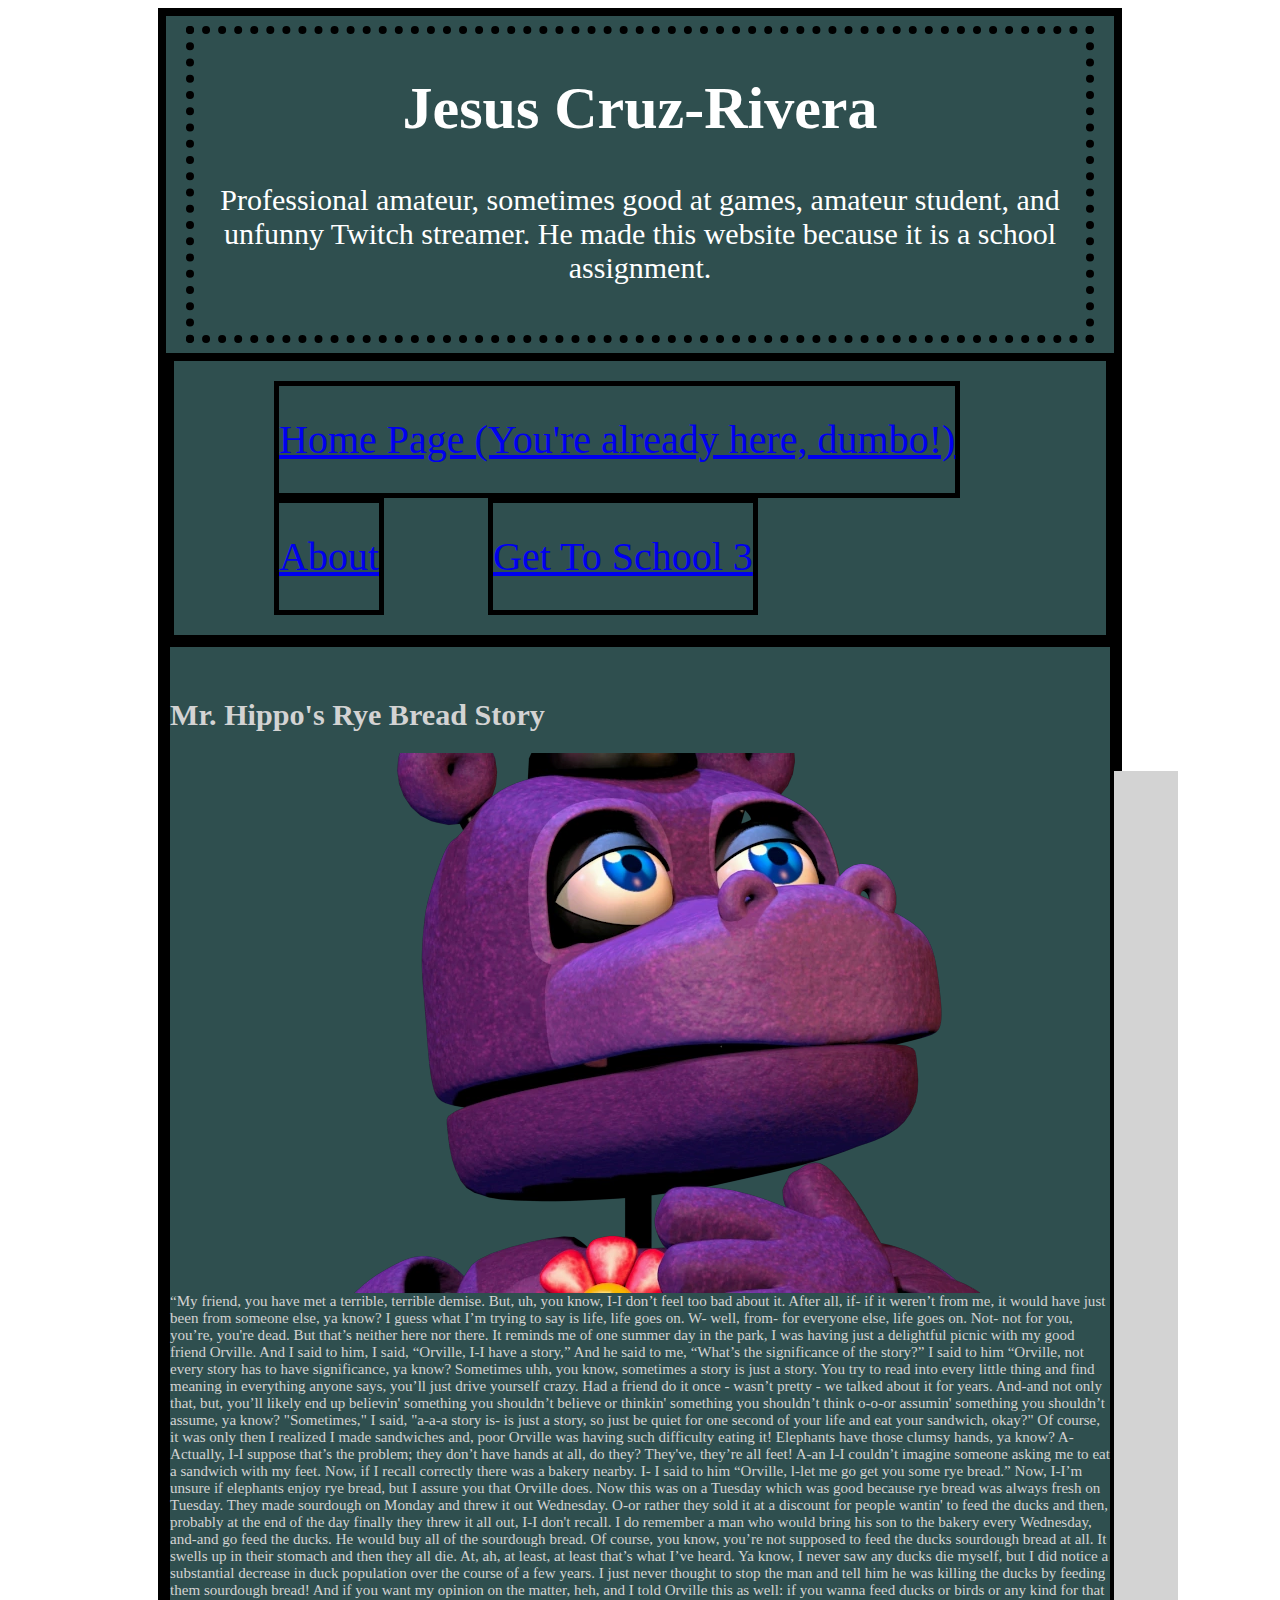
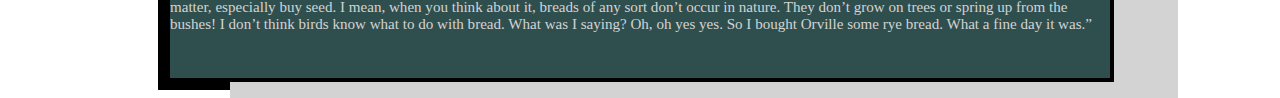
<file: index.html>
<!DOCTYPE html>
<html lang="en" dir="ltr">

<head>
  <meta charset="utf-8">
  <title>JCruz-Rivera's Website</title>
  <link rel="stylesheet" href="css/style.css">
  <!DOCTYPE html>
  <html lang="en" dir="ltr">

  <head>

    <meta charset="utf-8">
    <meta name="viewport" content="width=device-width, initial-scale=1.0">
    <script src="js/notice.js" charset="utf-8"></script>

    <title>
      Home
    </title>
    <link rel="stylesheet" href="css/style.css">
    <script type="text/javascript">
      onclick = "document.getElementById().innerHTML = Date()" >
        Click me to display Date and Time. </button>
    </script>
  </head>

  <body>
    <div id="content">

      <div id="headerBox">
        <h1> Jesus Cruz-Rivera </h1>
        <p>Professional amateur, sometimes good at games, amateur student, and unfunny Twitch streamer. He made this website because it is a school assignment.</p>
      </div>
      <div id="menuBox">
        <div class="linkBox">
          <a href="index.html">Home Page (You're already here, dumbo!)</a>
        </div>
        <div class="linkBox">
          <a href="about.html">About</a>
        </div>
        <div class="linkBox">
          <a href="www/index.html">Get To School 3</a>
        </div>
      </div>

      <div class="blogBox">
        <h1> Mr. Hippo's Rye Bread Story </h1>
        <img src="img/hippo.jpg" alt="A stupid hippo">
        <p> “My friend, you have met a terrible, terrible demise. But, uh, you know, I-I don’t feel too bad about it. After all, if- if it weren’t from me, it would have just been from someone else, ya know? I guess what I’m trying to say is life,
          life goes on. W- well, from- for everyone else, life goes on. Not- not for you, you’re, you're dead. But that’s neither here nor there. It reminds me of one summer day in the park, I was having just a delightful picnic with my good friend
          Orville. And I said to him, I said, “Orville, I-I have a story,” And he said to me, “What’s the significance of the story?” I said to him “Orville, not every story has to have significance, ya know? Sometimes uhh, you know, sometimes a story
          is just a story. You try to read into every little thing and find meaning in everything anyone says, you’ll just drive yourself crazy. Had a friend do it once - wasn’t pretty - we talked about it for years. And-and not only that, but, you’ll
          likely end up believin' something you shouldn’t believe or thinkin' something you shouldn’t think o-o-or assumin' something you shouldn’t assume, ya know? "Sometimes," I said, "a-a-a story is- is just a story, so just be quiet for one second
          of your life and eat your sandwich, okay?" Of course, it was only then I realized I made sandwiches and, poor Orville was having such difficulty eating it! Elephants have those clumsy hands, ya know? A-Actually, I-I suppose that’s the
          problem; they don’t have hands at all, do they? They've, they’re all feet! A-an I-I couldn’t imagine someone asking me to eat a sandwich with my feet. Now, if I recall correctly there was a bakery nearby. I- I said to him “Orville, l-let me
          go get you some rye bread.” Now, I-I’m unsure if elephants enjoy rye bread, but I assure you that Orville does. Now this was on a Tuesday which was good because rye bread was always fresh on Tuesday. They made sourdough on Monday and threw
          it out Wednesday. O-or rather they sold it at a discount for people wantin' to feed the ducks and then, probably at the end of the day finally they threw it all out, I-I don't recall. I do remember a man who would bring his son to the bakery
          every Wednesday, and-and go feed the ducks. He would buy all of the sourdough bread. Of course, you know, you’re not supposed to feed the ducks sourdough bread at all. It swells up in their stomach and then they all die. At, ah, at least, at
          least that’s what I’ve heard. Ya know, I never saw any ducks die myself, but I did notice a substantial decrease in duck population over the course of a few years. I just never thought to stop the man and tell him he was killing the ducks by
          feeding them sourdough bread! And if you want my opinion on the matter, heh, and I told Orville this as well: if you wanna feed ducks or birds or any kind for that matter, especially buy seed. I mean, when you think about it, breads of any
          sort don’t occur in nature. They don’t grow on trees or spring up from the bushes! I don’t think birds know what to do with bread. What was I saying? Oh, oh yes yes. So I bought Orville some rye bread. What a fine day it was.”
      </div>
    </div>
  </body>

  </html>
</file>
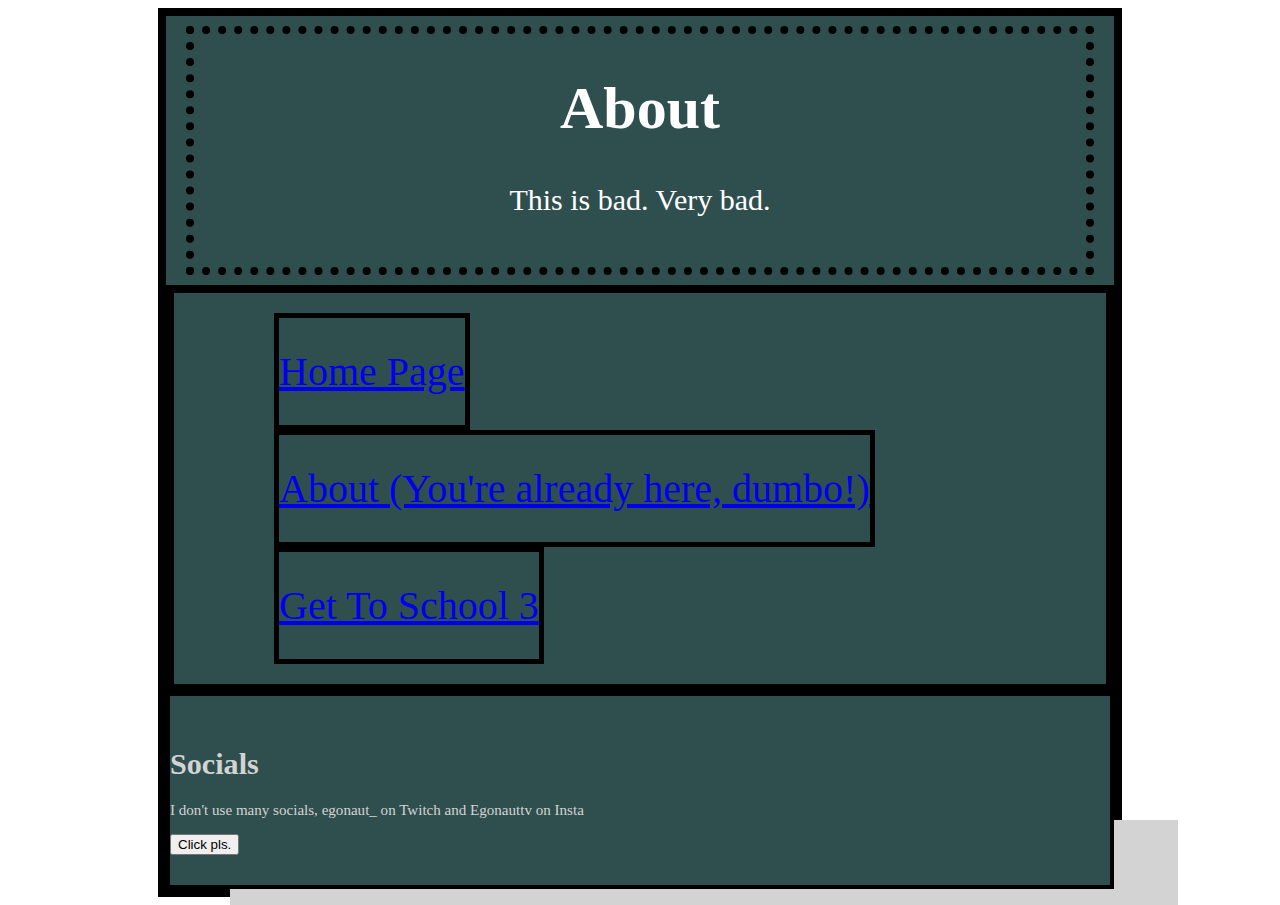
<file: about.html>
<!DOCTYPE html>
<html lang="en" dir="ltr">

<head>

  <meta charset="utf-8">
  <meta name="viewport" content="width=device-width, initial-scale=1.0">
  <script src="js/notice.js" charset="utf-8"></script>

  <title>
    About
  </title>
  <link rel="stylesheet" href="css/style.css">
</head>

<body>
  <div id="content">

    <div id="headerBox">
      <h1> About </h1>
      <p>This is bad. Very bad.</p>
    </div>
    <div id="menuBox">
      <div class="linkBox">
        <a href="index.html">Home Page</a>
      </div>
      <div class="linkBox">
        <a href="about.html">About (You're already here, dumbo!)</a>
      </div>
      <div class="linkBox">
        <a href="www/index.html">Get To School 3</a>
      </div>
    </div>

    <div class="blogBox">
      <h1> Socials</h1>
      <p> I don't use many socials, egonaut_ on Twitch and Egonauttv on Insta </p>
      <button onclick="myButton()">Click pls.</button>
    </div>
  </div>
</body>

</html>
</file>
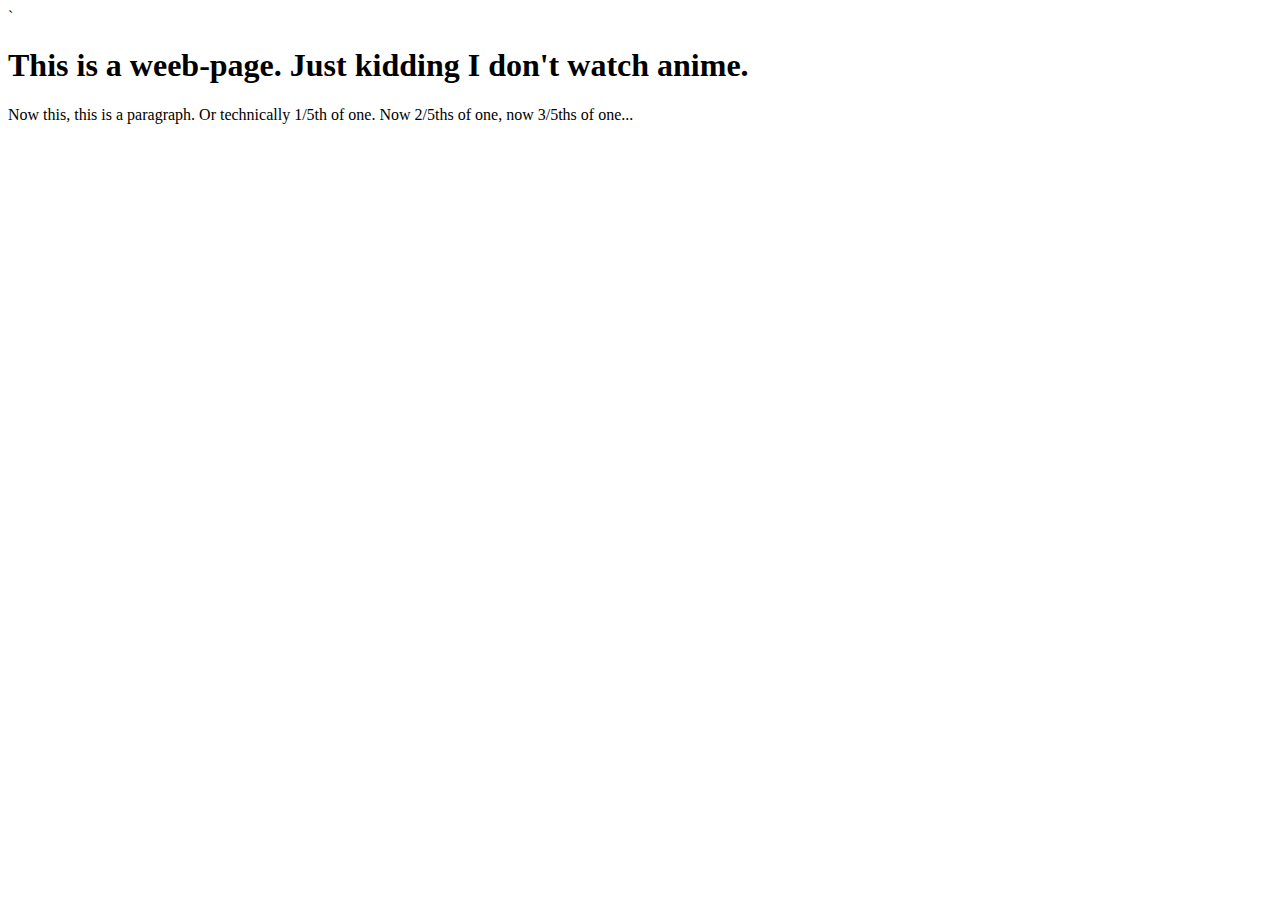
<file: other/bracketpractice.html>
<!-- Not necessary, but it tells the browser what type of doc it's viewing -->
<!DOCTYPE html>
<html>
	<!-- Things that affect the way the website appears
		go in the head tag -->
	<head>
		<title>Weebpage</title>
		<meta charset="UTF-8">
		<!-- Drops into CSS -->
		<style media="screen">
			/* A comment in CSS */
			/* This selects the p element,
				and declares the font-family property
				"property" has the "value" comic sans ms */

			p {
				font-family: comic sans ms, impact;
			}
		</style>

	</head>
	<!-- Everything that appears on the webpage -->
	<body>
		<!-- Show elements in the body (Semantic tags) -->`
		<h1> This is a weeb-page. Just kidding I don't watch anime. </h1>
		<p> Now this, this is a paragraph. Or technically 1/5th of one. Now 2/5ths of one, now 3/5ths of one... </p>
	</body>
</html>
</file>
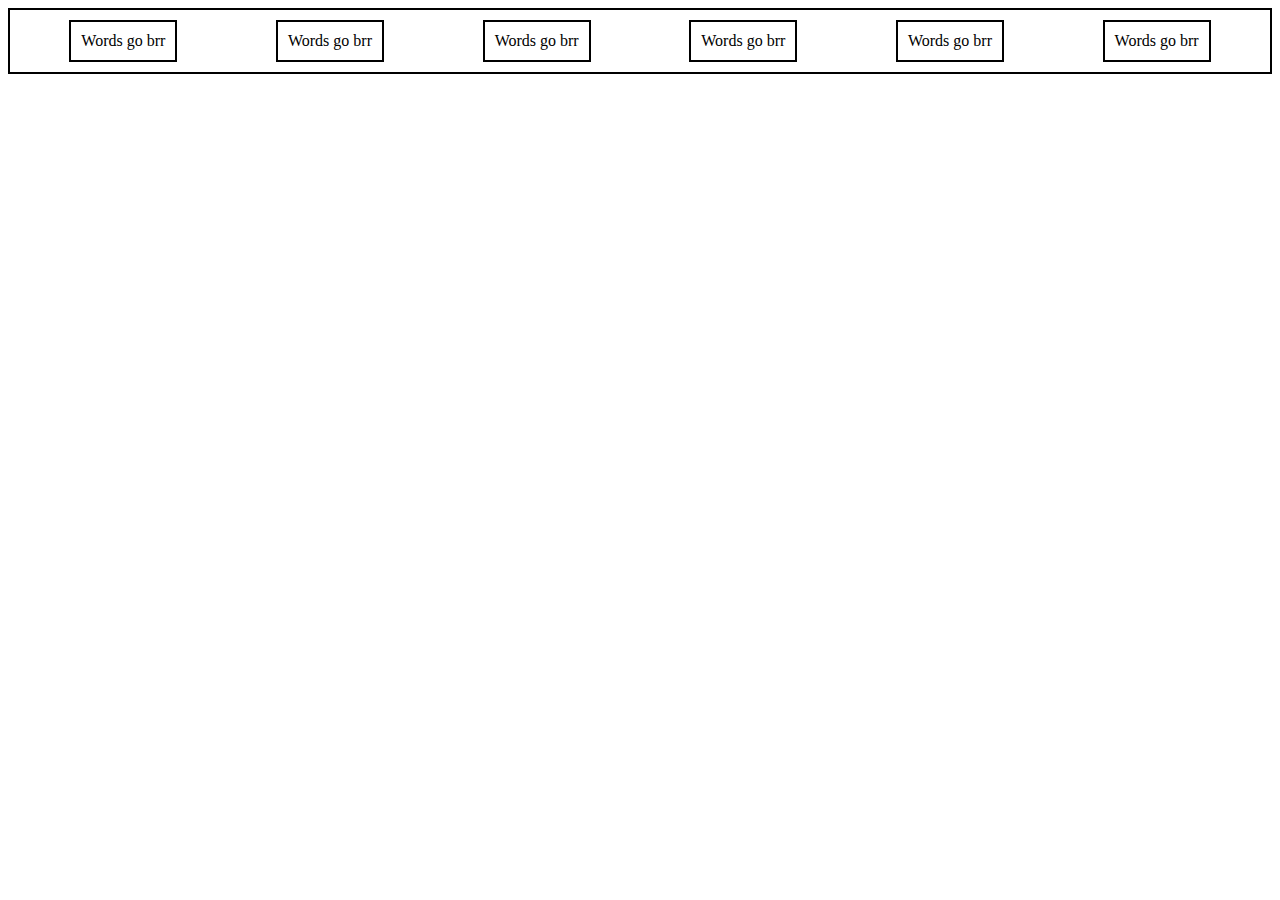
<file: other/display.html>
<!DOCTYPE html>
<html lang="en" dir="ltr">

<head>
  <meta charset="utf-8">
  <title>display test</title>
  <style media="screen">
    div {
      border: 2px solid #000000;
      padding: 10px;
    }

    .parent {
      display: flex;
      justify-content: space-around;
      flex-wrap: wrap;
    }

    .child {
      display: inline;
    }
  </style>
</head>

<body>
  <div class="parent">
    <div class="child">
      Words go brr
    </div>
    <div class="child">
      Words go brr
    </div>
    <div class="child">
      Words go brr
    </div>
    <div class="child">
      Words go brr
    </div>
    <div class="child">
      Words go brr
    </div>
    <div class="child">
      Words go brr
    </div>
  </div>
</body>

</html>
</file>
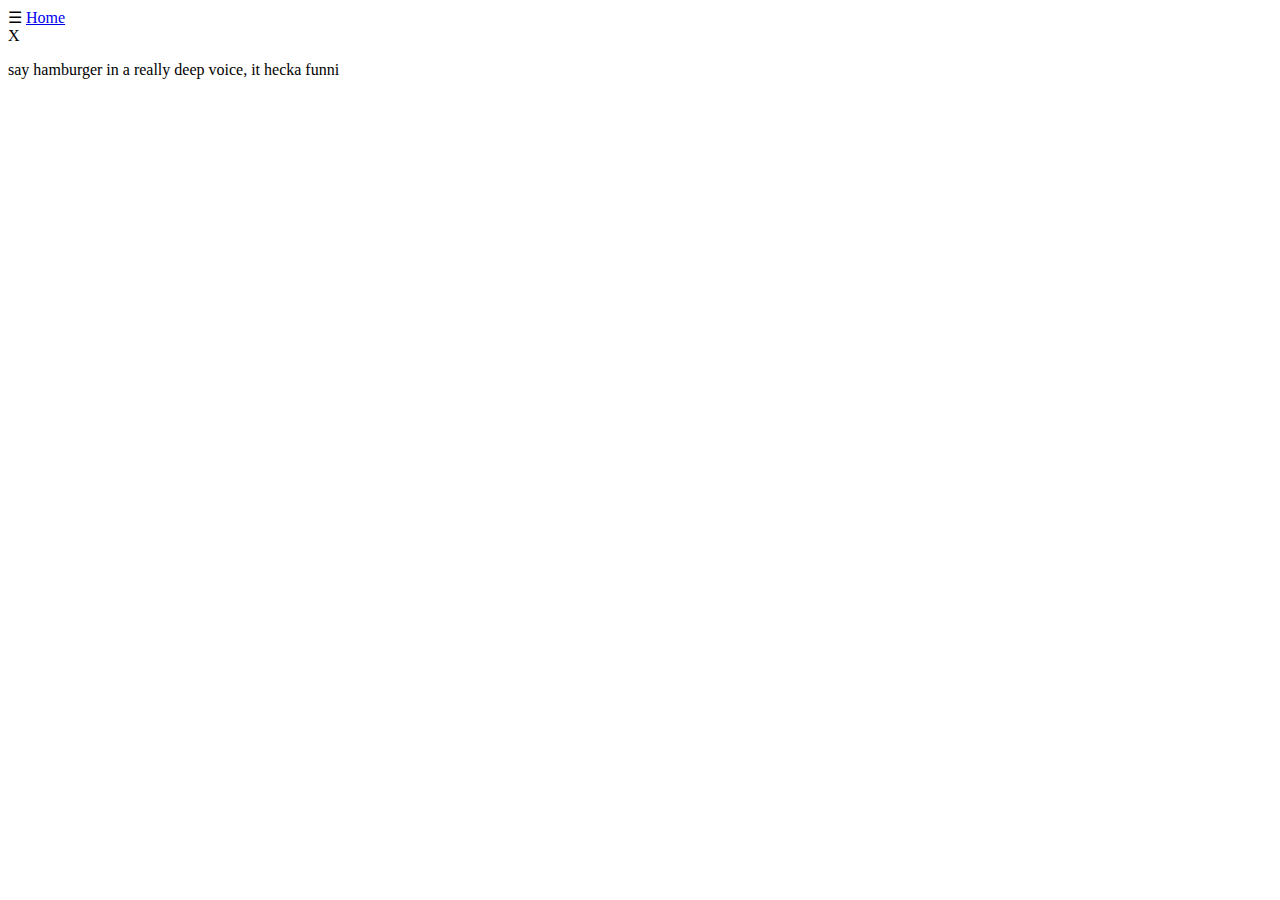
<file: other/hamburger.html>
<html>

<head>
  <title> Hamborgor Menu</title>
  <script type="text/javascript">
    function openNav() {
      console.log("teh menu opened");
      var menuBox = document.getElementById("hamburgerMenu")
      menuBox.style.display = 'block';
    }

    function closeNav() {
      console.log("my menu :(");
      var menuBox = document.getElementById("hamburgerMenu")
      menuBox.style.display = 'none';
    }
  </script>
</head>

<body>
  <div id="hamburgerIcon">
    <div id="hamburgerMenu" onclick="openNav()">
      ☰
      <a href="index.html">Home</a>
    </div>
    <div id="closeMenu" onclick="closeNav()">
      X
    </div>
  </div>
  <p>say hamburger in a really deep voice, it hecka funni</p>
</body>

</html>
</file>
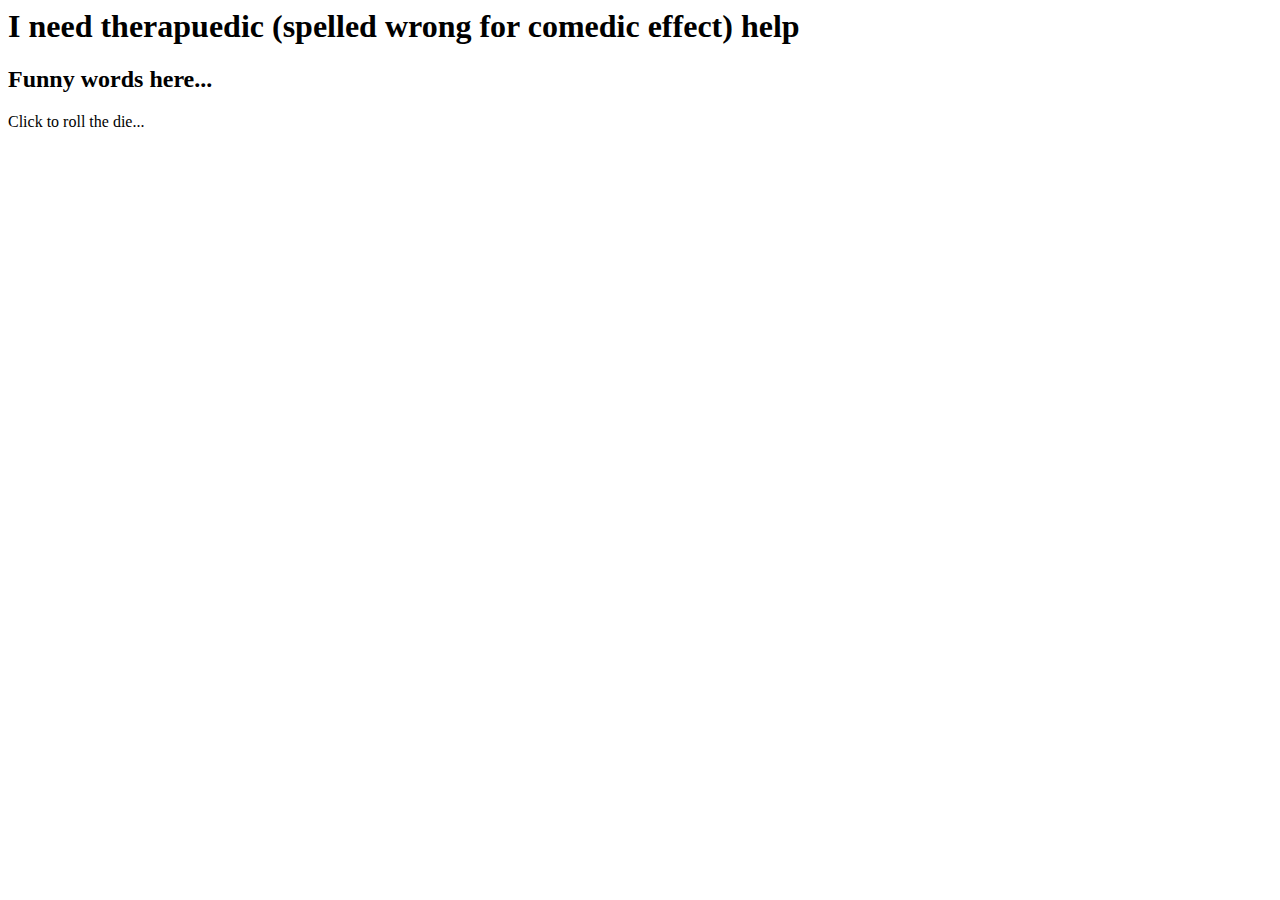
<file: other/javascript_practice.html>
<html>

<head>
  <title>Help Please</title>
  <script type="text/javascript">
    // Declares a variable
    var x = 3;
    //Declares a function
    function generateFunny() {
      var funnyPhrases = [
        "(Death included)",
        "smash",
        "you main Jett",
        "We do not talk about the man named Bruno.",
        "says uwu unironically",
        "Womid, men are hotter",
      ]
      var funnyWords = document.getElementById('funnyWords');
      funnyWords.innerHTML = funnyPhrases[rollDie() -1];
    }
    // RETURN A RANDOM NUMBER BETWEEN ONE AND SIX
    function rollDie() {
      var newNumber = Math.random()
      newNumber = newNumber * 6
      newNumber = Math.ceil(newNumber)
      return newNumber
    }
    // PUT A RANDOM NUMBER IN THE DIEBOX
    function getDieRoll() {
      var dieBox = document.getElementById('dieBox');
      dieBox.innerHTML = rollDie();
    }

    //test using lists
    // var itemList = ["Master Sword", "Korok Seed", "Octorok Balloon", "Milk", ]
    // console.log(itemList[0]);
    // console.log(itemList[1]);
    // console.log(itemList[2]);
    // console.log(itemList[3]);
    // console.log(itemList[x]);
    // the code above is called "zombie code"
    // It is code saved for later that we do not use
  </script>
</head>

<body>
  <h1> I need therapuedic (spelled wrong for comedic effect) help </h1>
  <h2 id="funnyWords" onclick="generateFunny()">Funny words here...</h2>
  <div id="dieBox" onclick="getDieRoll()">
    Click to roll the die...
  </div>
</body>

</html>
</file>
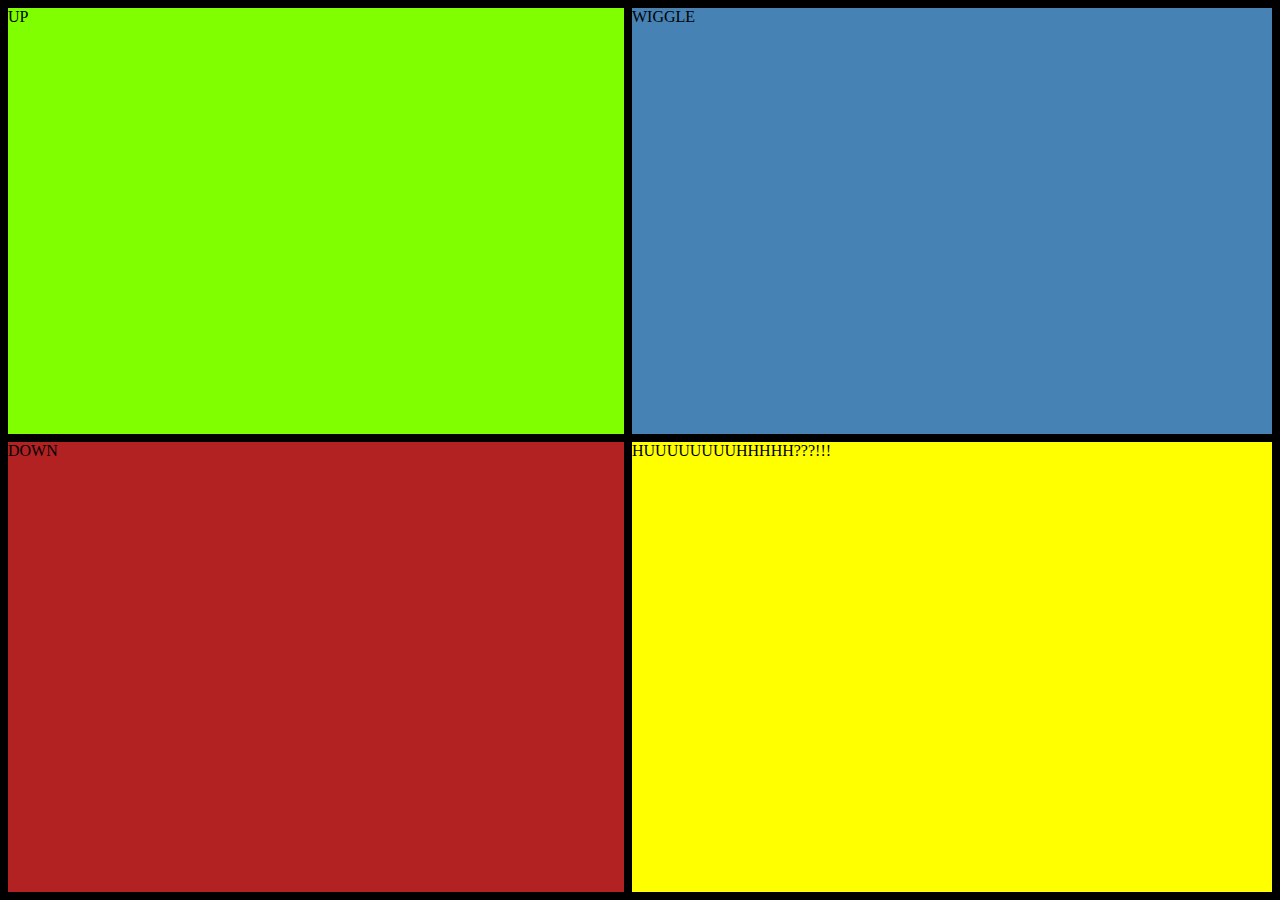
<file: other/position.html>
<!DOCTYPE html>
<html lang="en" dir="ltr">

<head>
  <meta charset="utf-8">
  <title>Position</title>
  <style media="screen">
    body {
      height: 100%
    }

    .thumbsBox {
      width: 50%;
      height: 50%;
    }

    .pTop {
      position: absolute;
      top: 0px;
    }

    .pBot {
      position: absolute;
      bottom: 0px;
    }

    .pLeft {
      position: absolute;
      left: 0px;
    }

    .pRight {
      position: absolute;
      right: 0px;
    }

    #tUp {
      background-color: #008000;
      font-size: 16px;
      border: 8px solid #000000;
    }

    #tDown {
      background-color: #B22222;
      font-size: 16px;
      border: 8px solid #000000;
    }

    #tWiggle {
      background-color: #4682B4;
      font-size: 16px;
      border: 8px solid #000000;
    }

    #tOops {
      background-color: #FFFF00;
      font-size: 16px;
      border: 8px solid #000000;
    }

    #tUp:hover {
      background-color: #7FFF00;
      font-size: 16px;
      border: 8px solid #000000;
    }

    #tDown:hover {
      background-color: #CD5C5C;
      font-size: 16px;
      border: 8px solid #000000;
    }

    #tWiggle:hover {
      background-color: #ADD8E6;
      font-size: 16px border: 8px solid #000000;
    }

    #tOops:hover {
      background-color: #F0E68C;
      font-size: 16px;
      border: 8px solid #000000
    }
  </style>
</head>

<body>
  <div id="tUp" class="thumbsBox pTop pLeft">
    UP
  </div>

  <div id="tWiggle" class="thumbsBox pTop pRight">
    WIGGLE
  </div>

  <div id="tDown" class="thumbsBox pBot pLeft">
    DOWN
  </div>

  <div id="tOops" class="thumbsBox pBot pRight">
    HUUUUUUUUHHHHH???!!!
  </div>
</body>

</html>
</file>
<file: css/style.css>
body {
  background-color: #FFFFFF;
  color: #000000;
}

#content {
  background-color: #2F4F4F;
  color: #FFFFFF;
  margin-right: 150px;
  margin-left: 150px;
  border: 8px solid #000000;

}

#headerBox {
  background-color: #2F4F4F;
  color: #FFFFFF;
  text-align: center;
  border: 8px dotted #000000;
  padding-bottom: 20px;
  font-size: 30px;
  margin-left: 20px;
  margin-right: 20px;
  margin-top: 10px;
  margin-bottom: 10px;
}

#menuBox {
  background-color: #2F4F4F;
  color: #FFFFFF;
  border: solid 8px #000000;
  padding-top: 20px;
  padding-bottom: 20px;
  flex-wrap: flex;
  justify-content: space-around;
}

.linkBox {
  background-color: #2F4F4F;
  color: #FFFFFF;
  border: solid 5px #000000;
  text-align: center;
  display: inline-block;
  justify-content: space-around;
  padding-top: 30px;
  padding-bottom: 30px;
  font-size: 40px;
  margin-left: 100px;
  flex-wrap: flex;
}

.blogBox {
  background-color: #2F4F4F;
  color: #D3D3D3;
  border: 4px solid #000000;
  padding-top: 30px;
  padding-bottom: 30px;
  font-size: 15.075px;
  box-shadow: 64px 128px #D3D3D3;
}
.blogBox img {
  float: left;
}
#button {
  background-color: #D3D3D3;
}
</file>
